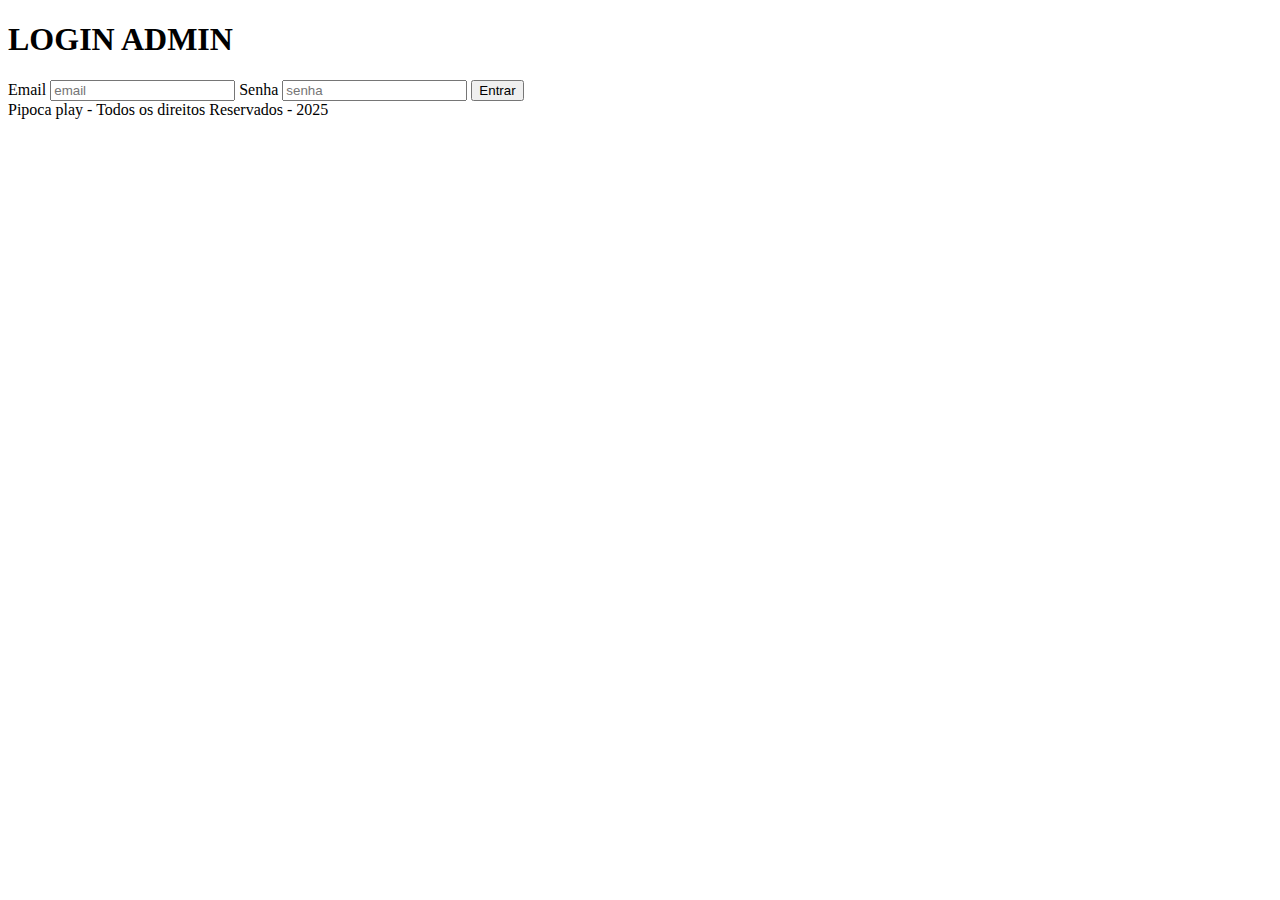
<file: admin.html>
<!DOCTYPE html>
<html lang="en">
<head>
    <meta charset="UTF-8">
    <meta name="viewport" content="width=device-width, initial-scale=1.0">
    <title>Document</title>
</head>
<body>
    <main>
        <h1>LOGIN ADMIN</h1>
        <form>
            <label>
                <span>Email</span>
                <input type="text" placeholder="email">
            </label>
            <label>
                <span>Senha</span>
                <input type="password" placeholder="senha">
            </label>
            <button>Entrar</button>
        </form>

    </main>
    <footer>Pipoca play - Todos os direitos Reservados - 2025</footer>
</body>
</file>
